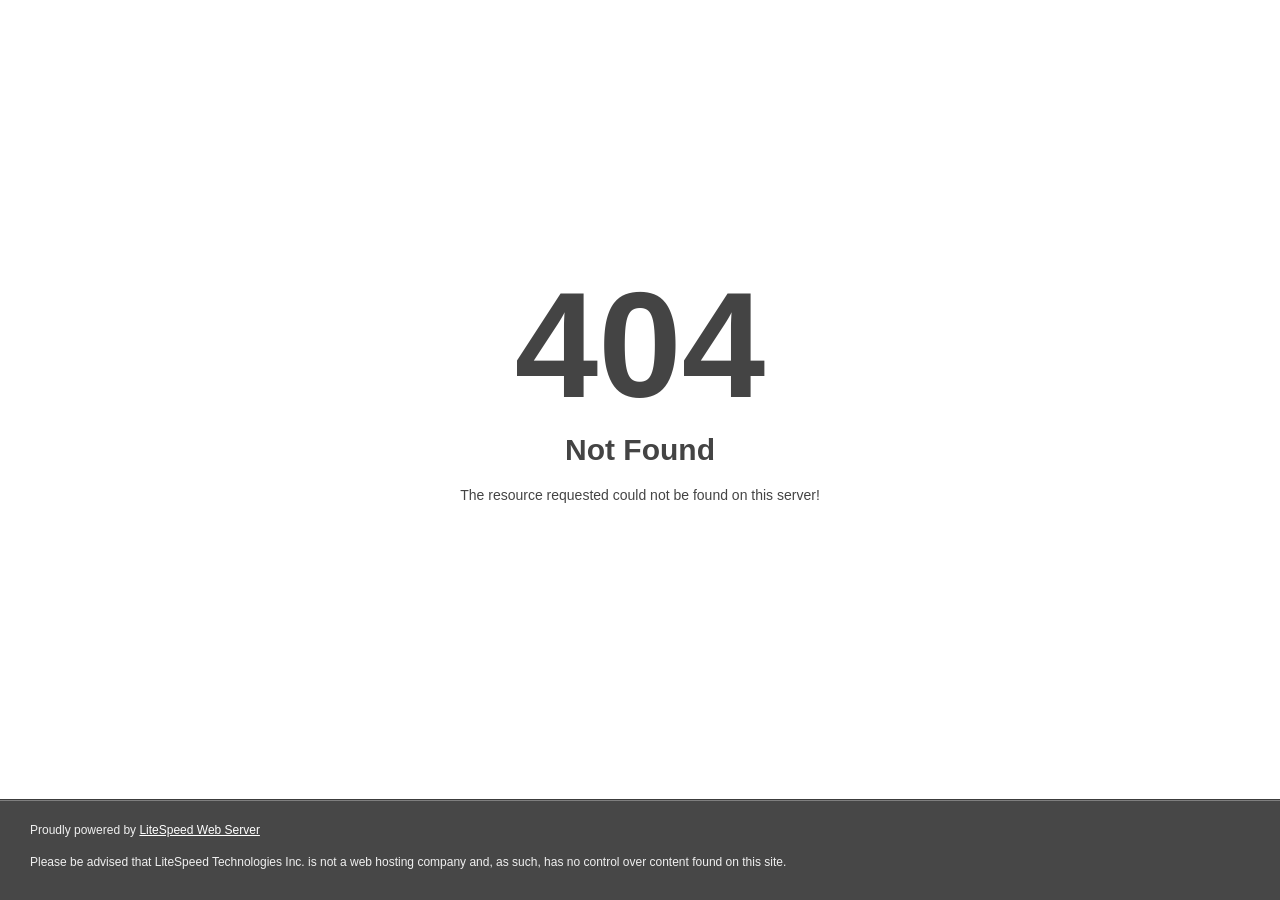
<file: assets/fonts/CHIBOLD.html>
<!DOCTYPE html>
<html style="height:100%">
<head>
<meta name="viewport" content="width=device-width, initial-scale=1, shrink-to-fit=no" />
<title> 404 Not Found
</title></head>
<body style="color: #444; margin:0;font: normal 14px/20px Arial, Helvetica, sans-serif; height:100%; background-color: #fff;">
<div style="height:auto; min-height:100%; ">     <div style="text-align: center; width:800px; margin-left: -400px; position:absolute; top: 30%; left:50%;">
        <h1 style="margin:0; font-size:150px; line-height:150px; font-weight:bold;">404</h1>
<h2 style="margin-top:20px;font-size: 30px;">Not Found
</h2>
<p>The resource requested could not be found on this server!</p>
</div></div><div style="color:#f0f0f0; font-size:12px;margin:auto;padding:0px 30px 0px 30px;position:relative;clear:both;height:100px;margin-top:-101px;background-color:#474747;border-top: 1px solid rgba(0,0,0,0.15);box-shadow: 0 1px 0 rgba(255, 255, 255, 0.3) inset;">
<br>Proudly powered by  <a style="color:#fff;" href="http://www.litespeedtech.com/error-page">LiteSpeed Web Server</a><p>Please be advised that LiteSpeed Technologies Inc. is not a web hosting company and, as such, has no control over content found on this site.</p></div></body></html>
</file>
